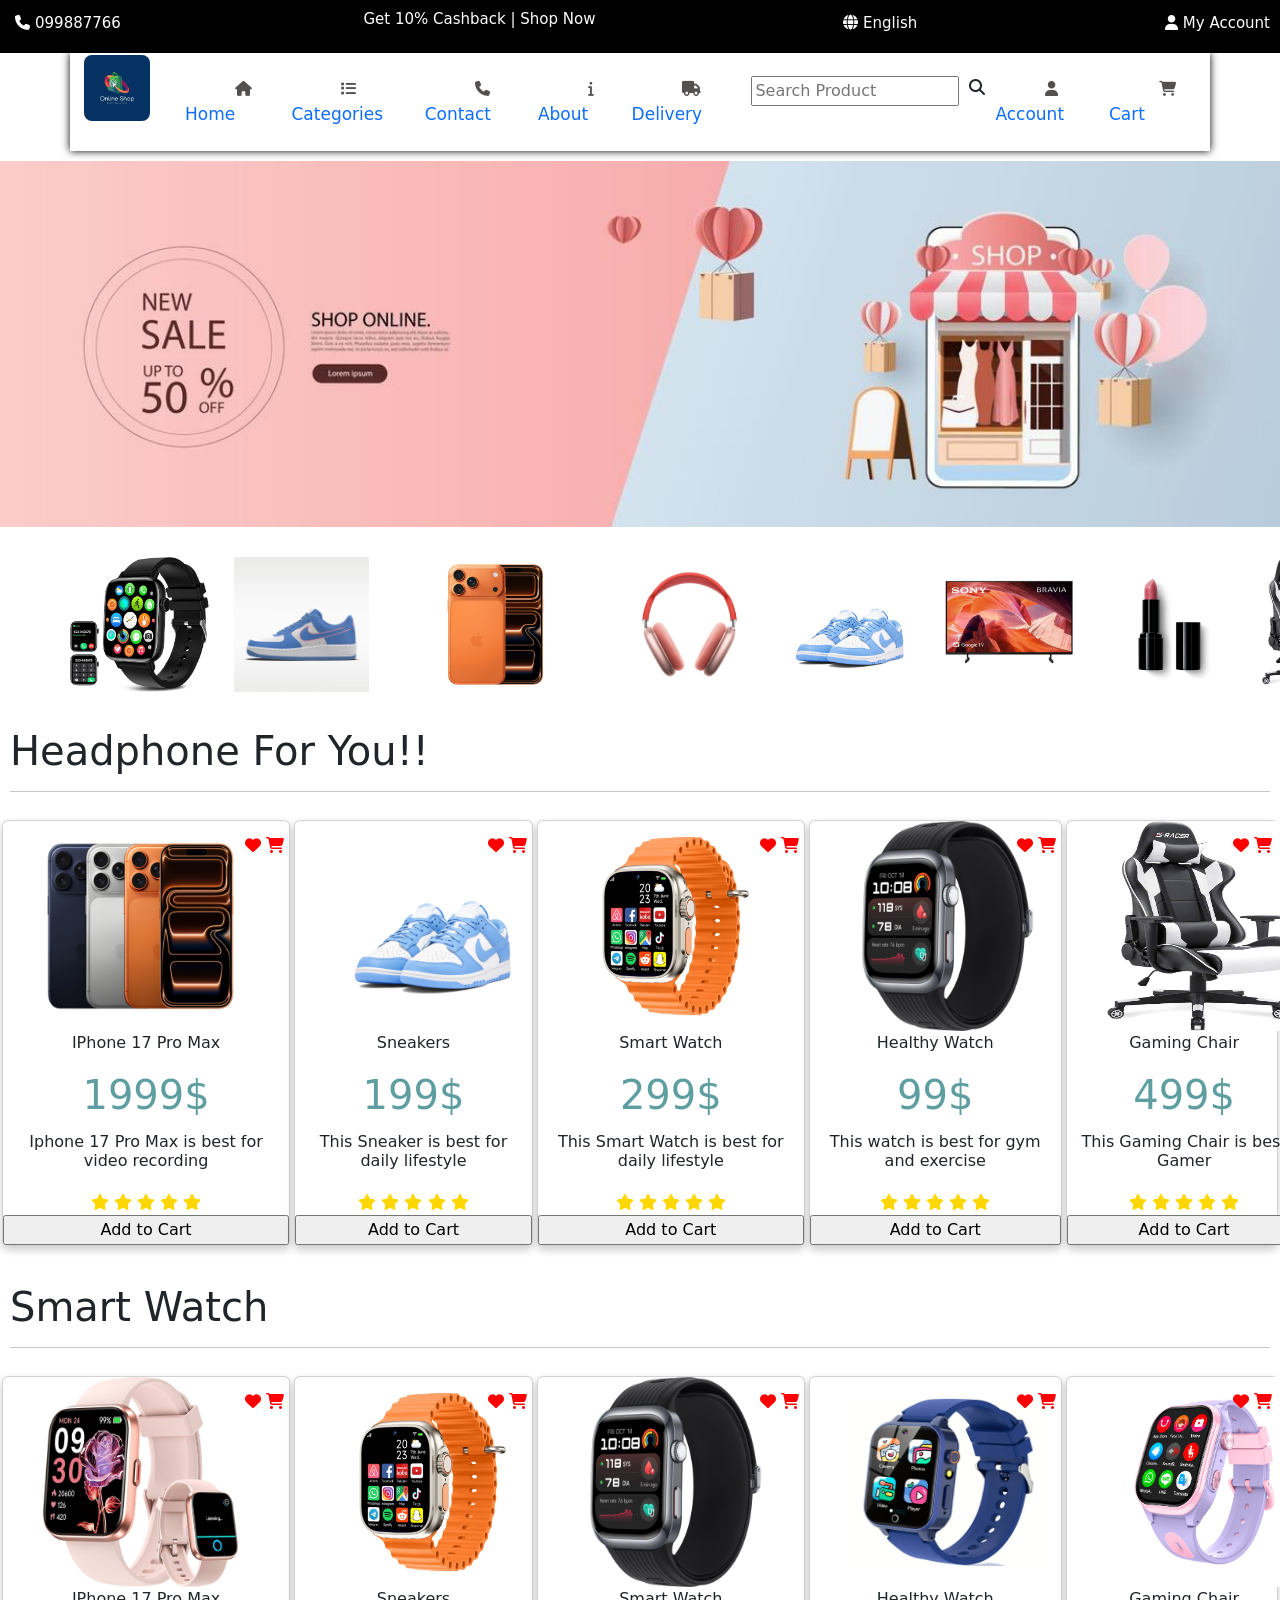
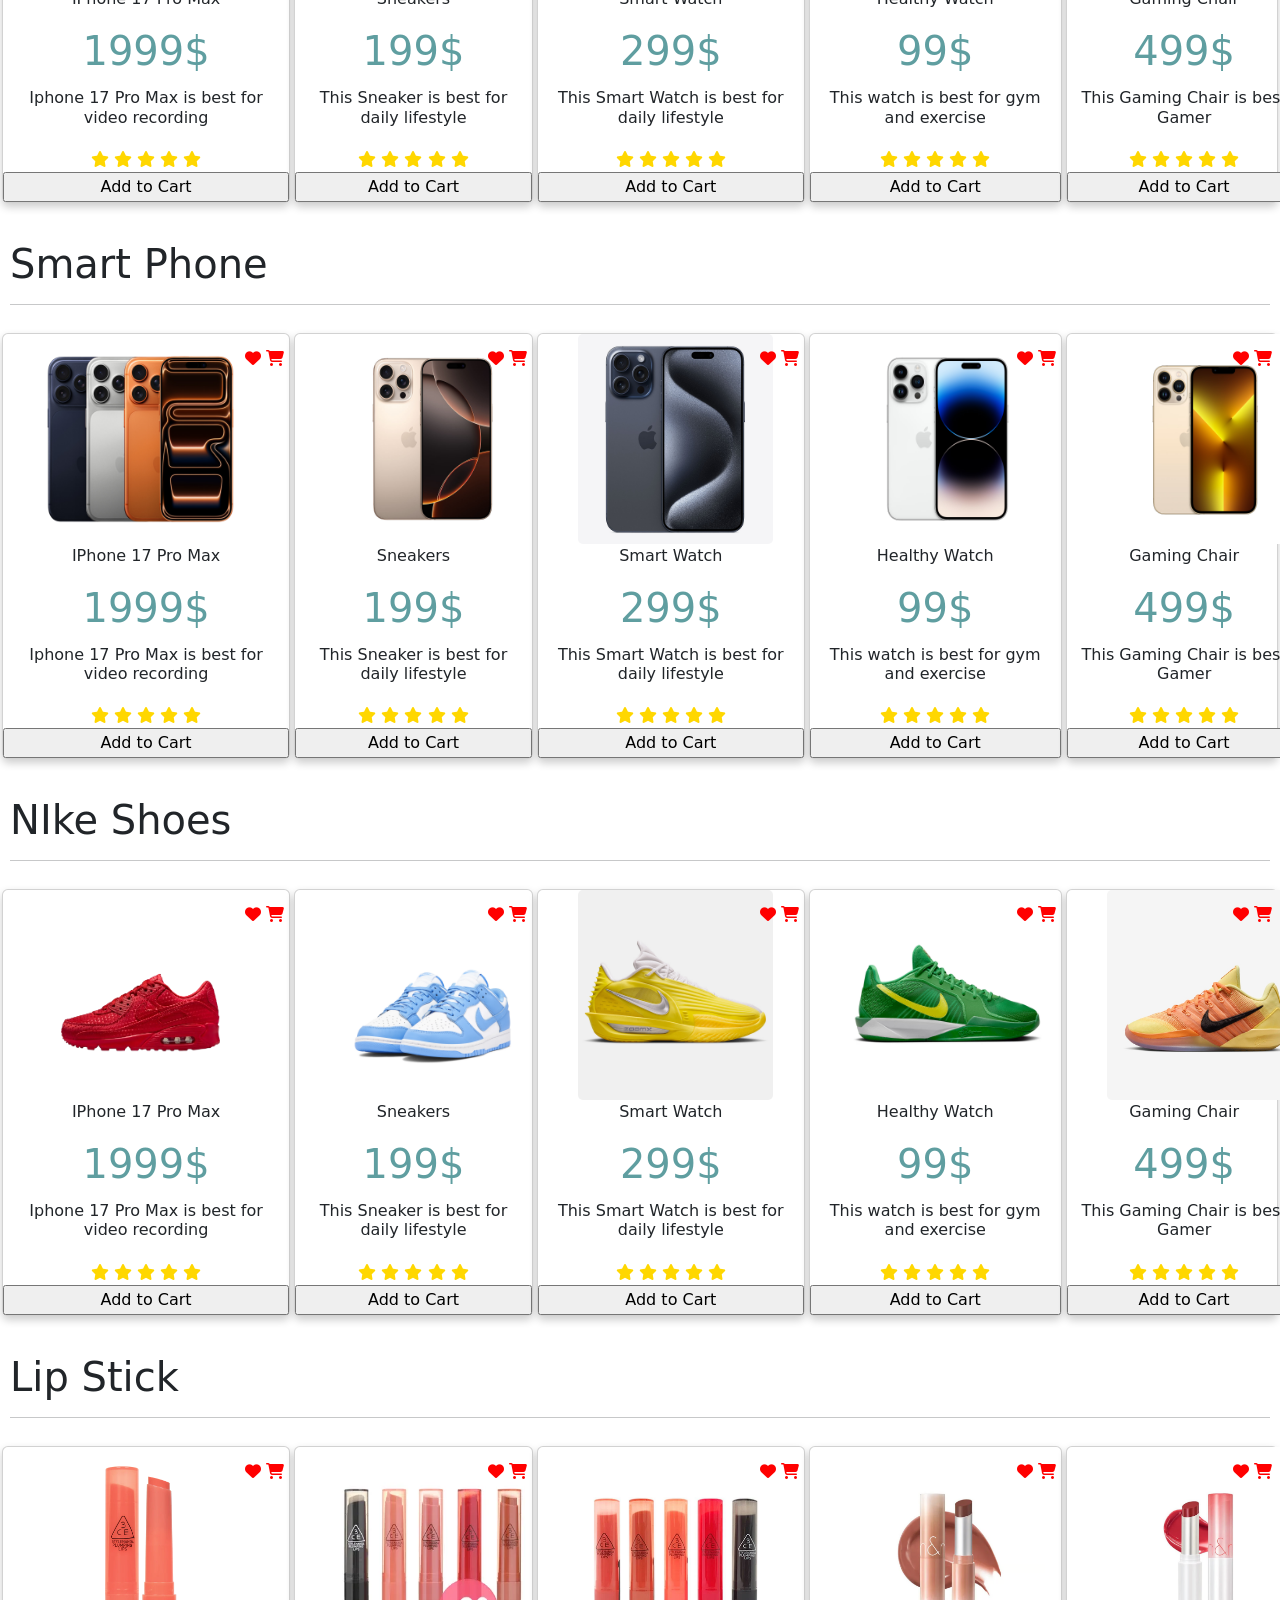
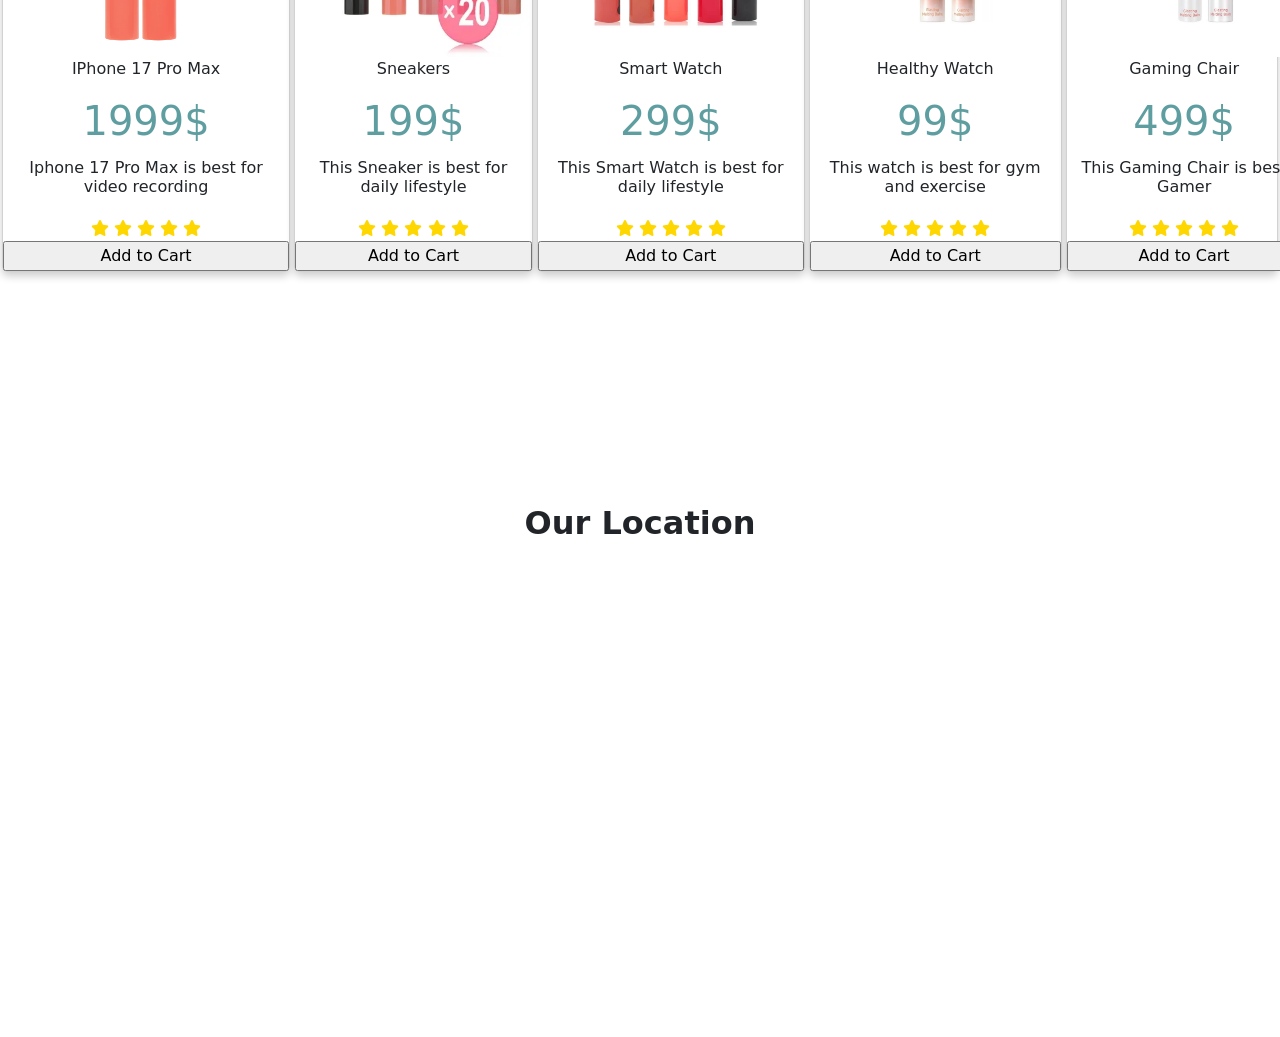
<file: index.html>
<!doctype html>
<html lang="en">
  <head>
    <meta charset="UTF-8" />
    <meta name="viewport" content="width=device-width, initial-scale=1.0" />
    <title>Shawtyy</title>
    <link
      rel="stylesheet"
      href="https://cdnjs.cloudflare.com/ajax/libs/font-awesome/6.5.1/css/all.min.css"
    />
    <link
      href="https://cdn.jsdelivr.net/npm/bootstrap@5.3.8/dist/css/bootstrap.min.css"
      rel="stylesheet"
      integrity="sha384-sRIl4kxILFvY47J16cr9ZwB07vP4J8+LH7qKQnuqkuIAvNWLzeN8tE5YBujZqJLB"
      crossorigin="anonymous"
    />
    <link rel="stylesheet" href="style/menu.css" />
  </head>

  <body>
    <!-- header -->
    <div class="header">
      <div class="card">
        <h3><i class="fa-solid fa-phone"></i>099887766</h3>
      </div>
      <div class="card">
        <h3>Get 10% Cashback | Shop Now</h3>
      </div>
      <div class="card">
        <h3><i class="fa-solid fa-globe"></i>English</h3>
      </div>
      <div class="card">
        <h3><i class="fa-solid fa-user"></i>My Account</h3>
      </div>
    </div>
    <!-- container -->
    <div class="container">
      <div class="row">
        <div class="col-lg-1">
          <h1 class="logo"><img src="logo/1.png" alt="" /></h1>
        </div>

        <div class="col-lg-11">
          <!-- <ul class="menu" id="menu">
            <li>
              <a href="home.html"><i class="fa-solid fa-home"></i>Home</a>
            </li>
            <li>
              <a href="about.html"><i class="fa-solid fa-bag-shopping"></i>Category</a>
            </li>
            <li>
              <a href="about.html"><i class="fa-solid fa-circle-info"></i>About</a>
            </li>
            <li>
              <a href="contact.html"><i class="fa-solid fa-phone"></i>Contact</a>
            </li>
            <li>
              <a href=""><i class="fa-solid fa-truck"></i>Delivery</a>
            </li>
            <li>
              <input type="text" placeholder="search product"><i class="fa-solid fa-search"></i>
            </li>
            <li>
              <a href=""><i class="fa-solid fa-user"></i>Account</a>
            </li>
            <li>
              <a href=""><i class="fa-solid fa-cart-shopping"></i>Cart</a>
            </li>
          </ul> -->
          <div class="menu-icon" id="menu-btn">
            <i class="fa-solid fa-bars"></i>
          </div>
          <ul class="menu" id="menu">
            <li>
              <a href=""><i class="fa-solid fa-house"></i> Home</a>
            </li>
            <li>
              <a href=""><i class="fa-solid fa-list"></i>Categories</a>
            </li>
            <li>
              <a href=""><i class="fa-solid fa-phone"></i>Contact</a>
            </li>
            <li>
              <a href=""><i class="fa-solid fa-info"></i>About</a>
            </li>
            <li>
              <a href=""><i class="fa-solid fa-truck"></i>Delivery</a>
            </li>
            <li>
              <input type="text" placeholder="Search Product" />
            </li>
            <li>
              <i class="fa-solid fa-search"></i>
            </li>
            <li>
              <a href=""><i class="fa-solid fa-user"></i>Account</a>
            </li>
            <li>
              <a href=""><i class="fa-solid fa-cart-shopping"></i>Cart</a>
            </li>
          </ul>
        </div>
      </div>
    </div>
    <!-- banner -->
    <div class="banner">
      <img src="banner/1.png" alt="" />
    </div>
    <div class="category">
      <img src="category/1.png" alt="" />
      <img src="category/2.png" alt="" />
      <img src="category/3.png" alt="" />
      <img src="category/4.png" alt="" />
      <img src="category/5.png" alt="" />
      <img src="category/6.png" alt="" />
      <img src="category/7.png" alt="" />
      <img src="category/8.png" alt="" />
      <img src="category/image.png" alt="" />
    </div>

    <!-- title -->
    <div class="title">
      <h1>Headphone For You!!</h1>
      <hr />
    </div>
    <!-- products -->
    <div class="product">
      <div class="card">
        <img src="product/1.png" alt="" />
       <div class="fav">
          <i class="fa-solid fa-heart"></i>
          <i class="fa-solid fa-cart-shopping"></i>
        </div>
        <p>IPhone 17 Pro Max</p>
        <h1>1999$</h1>
        <h6>Iphone 17 Pro Max is best for video recording</h6>
        <div class="icon">
          <i class="fa-solid fa-star"></i>
          <i class="fa-solid fa-star"></i>
          <i class="fa-solid fa-star"></i>
          <i class="fa-solid fa-star"></i>
          <i class="fa-solid fa-star"></i>
        </div>
        <input type="button" value="Add to Cart" />
      </div>
      <div class="card">
        <img src="product/2.png" alt="" />
       <div class="fav">
          <i class="fa-solid fa-heart"></i>
          <i class="fa-solid fa-cart-shopping"></i>
        </div>
        <p>Sneakers</p>
        <h1>199$</h1>
        <h6>This Sneaker is best for daily lifestyle</h6>
        <div class="icon">
          <i class="fa-solid fa-star"></i>
          <i class="fa-solid fa-star"></i>
          <i class="fa-solid fa-star"></i>
          <i class="fa-solid fa-star"></i>
          <i class="fa-solid fa-star"></i>
        </div>
        <input type="button" value="Add to Cart" />
      </div>
      <div class="card">
        <img src="product/3.png" alt="" />
       <div class="fav">
          <i class="fa-solid fa-heart"></i>
          <i class="fa-solid fa-cart-shopping"></i>
        </div>
        <p>Smart Watch</p>
        <h1>299$</h1>
        <h6>This Smart Watch is best for daily lifestyle</h6>
        <div class="icon">
          <i class="fa-solid fa-star"></i>
          <i class="fa-solid fa-star"></i>
          <i class="fa-solid fa-star"></i>
          <i class="fa-solid fa-star"></i>
          <i class="fa-solid fa-star"></i>
        </div>
        <input type="button" value="Add to Cart" />
      </div>
      <div class="card">
        <img src="product/4.png" alt="" />
       <div class="fav">
          <i class="fa-solid fa-heart"></i>
          <i class="fa-solid fa-cart-shopping"></i>
        </div>
        <p>Healthy Watch</p>
        <h1>99$</h1>
        <h6>This watch is best for gym and exercise</h6>
        <div class="icon">
          <i class="fa-solid fa-star"></i>
          <i class="fa-solid fa-star"></i>
          <i class="fa-solid fa-star"></i>
          <i class="fa-solid fa-star"></i>
          <i class="fa-solid fa-star"></i>
        </div>
        <input type="button" value="Add to Cart" />
      </div>
      <div class="card">
        <img src="product/5.png" alt="" />
       <div class="fav">
          <i class="fa-solid fa-heart"></i>
          <i class="fa-solid fa-cart-shopping"></i>
        </div>
        <p>Gaming Chair</p>
        <h1>499$</h1>
        <h6>This Gaming Chair is best Gamer</h6>
        <div class="icon">
          <i class="fa-solid fa-star"></i>
          <i class="fa-solid fa-star"></i>
          <i class="fa-solid fa-star"></i>
          <i class="fa-solid fa-star"></i>
          <i class="fa-solid fa-star"></i>
        </div>
        <input type="button" value="Add to Cart" />
      </div>
    </div>


    <!-- title Smart Watch-->
    <div class="title">
      <h1>Smart Watch</h1>
      <hr />
    </div>
    <!-- products Smart Watch -->
    <div class="product">
      <div class="card">
        <img src="product/smartwach/1.png" alt="" />
       <div class="fav">
          <i class="fa-solid fa-heart"></i>
          <i class="fa-solid fa-cart-shopping"></i>
        </div>
        <p>IPhone 17 Pro Max</p>
        <h1>1999$</h1>
        <h6>Iphone 17 Pro Max is best for video recording</h6>
        <div class="icon">
          <i class="fa-solid fa-star"></i>
          <i class="fa-solid fa-star"></i>
          <i class="fa-solid fa-star"></i>
          <i class="fa-solid fa-star"></i>
          <i class="fa-solid fa-star"></i>
        </div>
        <input type="button" value="Add to Cart" />
      </div>
      <div class="card">
        <img src="product/smartwach/2.png" alt="" />
       <div class="fav">
          <i class="fa-solid fa-heart"></i>
          <i class="fa-solid fa-cart-shopping"></i>
        </div>
        <p>Sneakers</p>
        <h1>199$</h1>
        <h6>This Sneaker is best for daily lifestyle</h6>
        <div class="icon">
          <i class="fa-solid fa-star"></i>
          <i class="fa-solid fa-star"></i>
          <i class="fa-solid fa-star"></i>
          <i class="fa-solid fa-star"></i>
          <i class="fa-solid fa-star"></i>
        </div>
        <input type="button" value="Add to Cart" />
      </div>
      <div class="card">
        <img src="product/smartwach/3.png" alt="" />
       <div class="fav">
          <i class="fa-solid fa-heart"></i>
          <i class="fa-solid fa-cart-shopping"></i>
        </div>
        <p>Smart Watch</p>
        <h1>299$</h1>
        <h6>This Smart Watch is best for daily lifestyle</h6>
        <div class="icon">
          <i class="fa-solid fa-star"></i>
          <i class="fa-solid fa-star"></i>
          <i class="fa-solid fa-star"></i>
          <i class="fa-solid fa-star"></i>
          <i class="fa-solid fa-star"></i>
        </div>
        <input type="button" value="Add to Cart" />
      </div>
      <div class="card">
        <img src="product/smartwach/4.png" alt="" />
       <div class="fav">
          <i class="fa-solid fa-heart"></i>
          <i class="fa-solid fa-cart-shopping"></i>
        </div>
        <p>Healthy Watch</p>
        <h1>99$</h1>
        <h6>This watch is best for gym and exercise</h6>
        <div class="icon">
          <i class="fa-solid fa-star"></i>
          <i class="fa-solid fa-star"></i>
          <i class="fa-solid fa-star"></i>
          <i class="fa-solid fa-star"></i>
          <i class="fa-solid fa-star"></i>
        </div>
        <input type="button" value="Add to Cart" />
      </div>
      <div class="card">
        <img src="product/smartwach/6.png" alt="" />
       <div class="fav">
          <i class="fa-solid fa-heart"></i>
          <i class="fa-solid fa-cart-shopping"></i>
        </div>
        <p>Gaming Chair</p>
        <h1>499$</h1>
        <h6>This Gaming Chair is best Gamer</h6>
        <div class="icon">
          <i class="fa-solid fa-star"></i>
          <i class="fa-solid fa-star"></i>
          <i class="fa-solid fa-star"></i>
          <i class="fa-solid fa-star"></i>
          <i class="fa-solid fa-star"></i>
        </div>
        <input type="button" value="Add to Cart" />
      </div>
    </div>


    <!-- title Smart Phone-->
    <div class="title">
      <h1>Smart Phone</h1>
      <hr />
    </div>
    <!-- products Smart Phone -->
    <div class="product">
      <div class="card">
        <img src="product/iphone/1.png" alt="" />
       <div class="fav">
          <i class="fa-solid fa-heart"></i>
          <i class="fa-solid fa-cart-shopping"></i>
        </div>
        <p>IPhone 17 Pro Max</p>
        <h1>1999$</h1>
        <h6>Iphone 17 Pro Max is best for video recording</h6>
        <div class="icon">
          <i class="fa-solid fa-star"></i>
          <i class="fa-solid fa-star"></i>
          <i class="fa-solid fa-star"></i>
          <i class="fa-solid fa-star"></i>
          <i class="fa-solid fa-star"></i>
        </div>
        <input type="button" value="Add to Cart" />
      </div>
      <div class="card">
        <img src="product/iphone/2.png" alt="" />
       <div class="fav">
          <i class="fa-solid fa-heart"></i>
          <i class="fa-solid fa-cart-shopping"></i>
        </div>
        <p>Sneakers</p>
        <h1>199$</h1>
        <h6>This Sneaker is best for daily lifestyle</h6>
        <div class="icon">
          <i class="fa-solid fa-star"></i>
          <i class="fa-solid fa-star"></i>
          <i class="fa-solid fa-star"></i>
          <i class="fa-solid fa-star"></i>
          <i class="fa-solid fa-star"></i>
        </div>
        <input type="button" value="Add to Cart" />
      </div>
      <div class="card">
        <img src="product/iphone/3.png" alt="" />
       <div class="fav">
          <i class="fa-solid fa-heart"></i>
          <i class="fa-solid fa-cart-shopping"></i>
        </div>
        <p>Smart Watch</p>
        <h1>299$</h1>
        <h6>This Smart Watch is best for daily lifestyle</h6>
        <div class="icon">
          <i class="fa-solid fa-star"></i>
          <i class="fa-solid fa-star"></i>
          <i class="fa-solid fa-star"></i>
          <i class="fa-solid fa-star"></i>
          <i class="fa-solid fa-star"></i>
        </div>
        <input type="button" value="Add to Cart" />
      </div>
      <div class="card">
        <img src="product/iphone/4.png" alt="" />
       <div class="fav">
          <i class="fa-solid fa-heart"></i>
          <i class="fa-solid fa-cart-shopping"></i>
        </div>
        <p>Healthy Watch</p>
        <h1>99$</h1>
        <h6>This watch is best for gym and exercise</h6>
        <div class="icon">
          <i class="fa-solid fa-star"></i>
          <i class="fa-solid fa-star"></i>
          <i class="fa-solid fa-star"></i>
          <i class="fa-solid fa-star"></i>
          <i class="fa-solid fa-star"></i>
        </div>
        <input type="button" value="Add to Cart" />
      </div>
      <div class="card">
        <img src="product/iphone/5.png" alt="" />
       <div class="fav">
          <i class="fa-solid fa-heart"></i>
          <i class="fa-solid fa-cart-shopping"></i>
        </div>
        <p>Gaming Chair</p>
        <h1>499$</h1>
        <h6>This Gaming Chair is best Gamer</h6>
        <div class="icon">
          <i class="fa-solid fa-star"></i>
          <i class="fa-solid fa-star"></i>
          <i class="fa-solid fa-star"></i>
          <i class="fa-solid fa-star"></i>
          <i class="fa-solid fa-star"></i>
        </div>
        <input type="button" value="Add to Cart" />
      </div>
    </div>


    <!-- title Nike Shoes-->
    <div class="title">
      <h1>NIke Shoes</h1>
      <hr />
    </div>
    <!-- products Nike Shoes -->
    <div class="product">
      <div class="card">
        <img src="product/nike/1.png" alt="" />
       <div class="fav">
          <i class="fa-solid fa-heart"></i>
          <i class="fa-solid fa-cart-shopping"></i>
        </div>
        <p>IPhone 17 Pro Max</p>
        <h1>1999$</h1>
        <h6>Iphone 17 Pro Max is best for video recording</h6>
        <div class="icon">
          <i class="fa-solid fa-star"></i>
          <i class="fa-solid fa-star"></i>
          <i class="fa-solid fa-star"></i>
          <i class="fa-solid fa-star"></i>
          <i class="fa-solid fa-star"></i>
        </div>
        <input type="button" value="Add to Cart" />
      </div>
      <div class="card">
        <img src="product/nike/2.png" alt="" />
       <div class="fav">
          <i class="fa-solid fa-heart"></i>
          <i class="fa-solid fa-cart-shopping"></i>
        </div>
        <p>Sneakers</p>
        <h1>199$</h1>
        <h6>This Sneaker is best for daily lifestyle</h6>
        <div class="icon">
          <i class="fa-solid fa-star"></i>
          <i class="fa-solid fa-star"></i>
          <i class="fa-solid fa-star"></i>
          <i class="fa-solid fa-star"></i>
          <i class="fa-solid fa-star"></i>
        </div>
        <input type="button" value="Add to Cart" />
      </div>
      <div class="card">
        <img src="product/nike/3.png" alt="" />
       <div class="fav">
          <i class="fa-solid fa-heart"></i>
          <i class="fa-solid fa-cart-shopping"></i>
        </div>
        <p>Smart Watch</p>
        <h1>299$</h1>
        <h6>This Smart Watch is best for daily lifestyle</h6>
        <div class="icon">
          <i class="fa-solid fa-star"></i>
          <i class="fa-solid fa-star"></i>
          <i class="fa-solid fa-star"></i>
          <i class="fa-solid fa-star"></i>
          <i class="fa-solid fa-star"></i>
        </div>
        <input type="button" value="Add to Cart" />
      </div>
      <div class="card">
        <img src="product/nike/4.png" alt="" />
       <div class="fav">
          <i class="fa-solid fa-heart"></i>
          <i class="fa-solid fa-cart-shopping"></i>
        </div>
        <p>Healthy Watch</p>
        <h1>99$</h1>
        <h6>This watch is best for gym and exercise</h6>
        <div class="icon">
          <i class="fa-solid fa-star"></i>
          <i class="fa-solid fa-star"></i>
          <i class="fa-solid fa-star"></i>
          <i class="fa-solid fa-star"></i>
          <i class="fa-solid fa-star"></i>
        </div>
        <input type="button" value="Add to Cart" />
      </div>
      <div class="card">
        <img src="product/nike/5.png" alt="" />
       <div class="fav">
          <i class="fa-solid fa-heart"></i>
          <i class="fa-solid fa-cart-shopping"></i>
        </div>
        <p>Gaming Chair</p>
        <h1>499$</h1>
        <h6>This Gaming Chair is best Gamer</h6>
        <div class="icon">
          <i class="fa-solid fa-star"></i>
          <i class="fa-solid fa-star"></i>
          <i class="fa-solid fa-star"></i>
          <i class="fa-solid fa-star"></i>
          <i class="fa-solid fa-star"></i>
        </div>
        <input type="button" value="Add to Cart" />
      </div>
    </div>


    <!-- title Lip Stick-->
    <div class="title">
      <h1>Lip Stick</h1>
      <hr />
    </div>
    <!-- products Lip Stick-->
    <div class="product">
      <div class="card">
        <img src="product/3ce/1.png" alt="" />
       <div class="fav">
          <i class="fa-solid fa-heart"></i>
          <i class="fa-solid fa-cart-shopping"></i>
        </div>
        <p>IPhone 17 Pro Max</p>
        <h1>1999$</h1>
        <h6>Iphone 17 Pro Max is best for video recording</h6>
        <div class="icon">
          <i class="fa-solid fa-star"></i>
          <i class="fa-solid fa-star"></i>
          <i class="fa-solid fa-star"></i>
          <i class="fa-solid fa-star"></i>
          <i class="fa-solid fa-star"></i>
        </div>
        <input type="button" value="Add to Cart" />
      </div>
      <div class="card">
        <img src="product/3ce/2.png" alt="" />
       <div class="fav">
          <i class="fa-solid fa-heart"></i>
          <i class="fa-solid fa-cart-shopping"></i>
        </div>
        <p>Sneakers</p>
        <h1>199$</h1>
        <h6>This Sneaker is best for daily lifestyle</h6>
        <div class="icon">
          <i class="fa-solid fa-star"></i>
          <i class="fa-solid fa-star"></i>
          <i class="fa-solid fa-star"></i>
          <i class="fa-solid fa-star"></i>
          <i class="fa-solid fa-star"></i>
        </div>
        <input type="button" value="Add to Cart" />
      </div>
      <div class="card">
        <img src="product/3ce/3.png" alt="" />
       <div class="fav">
          <i class="fa-solid fa-heart"></i>
          <i class="fa-solid fa-cart-shopping"></i>
        </div>
        <p>Smart Watch</p>
        <h1>299$</h1>
        <h6>This Smart Watch is best for daily lifestyle</h6>
        <div class="icon">
          <i class="fa-solid fa-star"></i>
          <i class="fa-solid fa-star"></i>
          <i class="fa-solid fa-star"></i>
          <i class="fa-solid fa-star"></i>
          <i class="fa-solid fa-star"></i>
        </div>
        <input type="button" value="Add to Cart" />
      </div>
      <div class="card">
        <img src="product/3ce/4.png" alt="" />
       <div class="fav">
          <i class="fa-solid fa-heart"></i>
          <i class="fa-solid fa-cart-shopping"></i>
        </div>
        <p>Healthy Watch</p>
        <h1>99$</h1>
        <h6>This watch is best for gym and exercise</h6>
        <div class="icon">
          <i class="fa-solid fa-star"></i>
          <i class="fa-solid fa-star"></i>
          <i class="fa-solid fa-star"></i>
          <i class="fa-solid fa-star"></i>
          <i class="fa-solid fa-star"></i>
        </div>
        <input type="button" value="Add to Cart" />
      </div>
      <div class="card">
        <img src="product/3ce/5.png" alt="" />
       <div class="fav">
          <i class="fa-solid fa-heart"></i>
          <i class="fa-solid fa-cart-shopping"></i>
        </div>
        <p>Gaming Chair</p>
        <h1>499$</h1>
        <h6>This Gaming Chair is best Gamer</h6>
        <div class="icon">
          <i class="fa-solid fa-star"></i>
          <i class="fa-solid fa-star"></i>
          <i class="fa-solid fa-star"></i>
          <i class="fa-solid fa-star"></i>
          <i class="fa-solid fa-star"></i>
        </div>
        <input type="button" value="Add to Cart" />
      </div>
    </div>


<!-- Google Map -->
<section class="map-section">
    <h2><b>Our Location</b></h2>
    <iframe 
    src="https://www.google.com/maps/embed?pb=!1m18!1m12!1m3!1d25931.294628159474!2d139.67201652110572!3d35.66686029584928!2m3!1f0!2f0!3f0!3m2!1i1024!2i768!4f13.1!3m3!1m2!1s0x60188cb2eb3108d1%3A0xf11cd9b2395b6677!2sShibuya%2C%20Tokyo%2C%20Japan!5e0!3m2!1sen!2skh!4v1779035007788!5m2!1sen!2skh" 
        width="95%" 
        height="450px" 
        style="border: 5px;;" 
        allowfullscreen="" 
        loading="lazy"
        referrerpolicy="no-referrer-when-downgrade">
      </iframe>
</section>


<!-- footer -->


    <script>
      const menuicon = document.getElementById("menu-btn");
      const menu = document.getElementById("menu");
      menuicon.addEventListener("click", () => {
        menu.classList.toggle("active");
      });
    </script>
  </body>
</html>
</file>
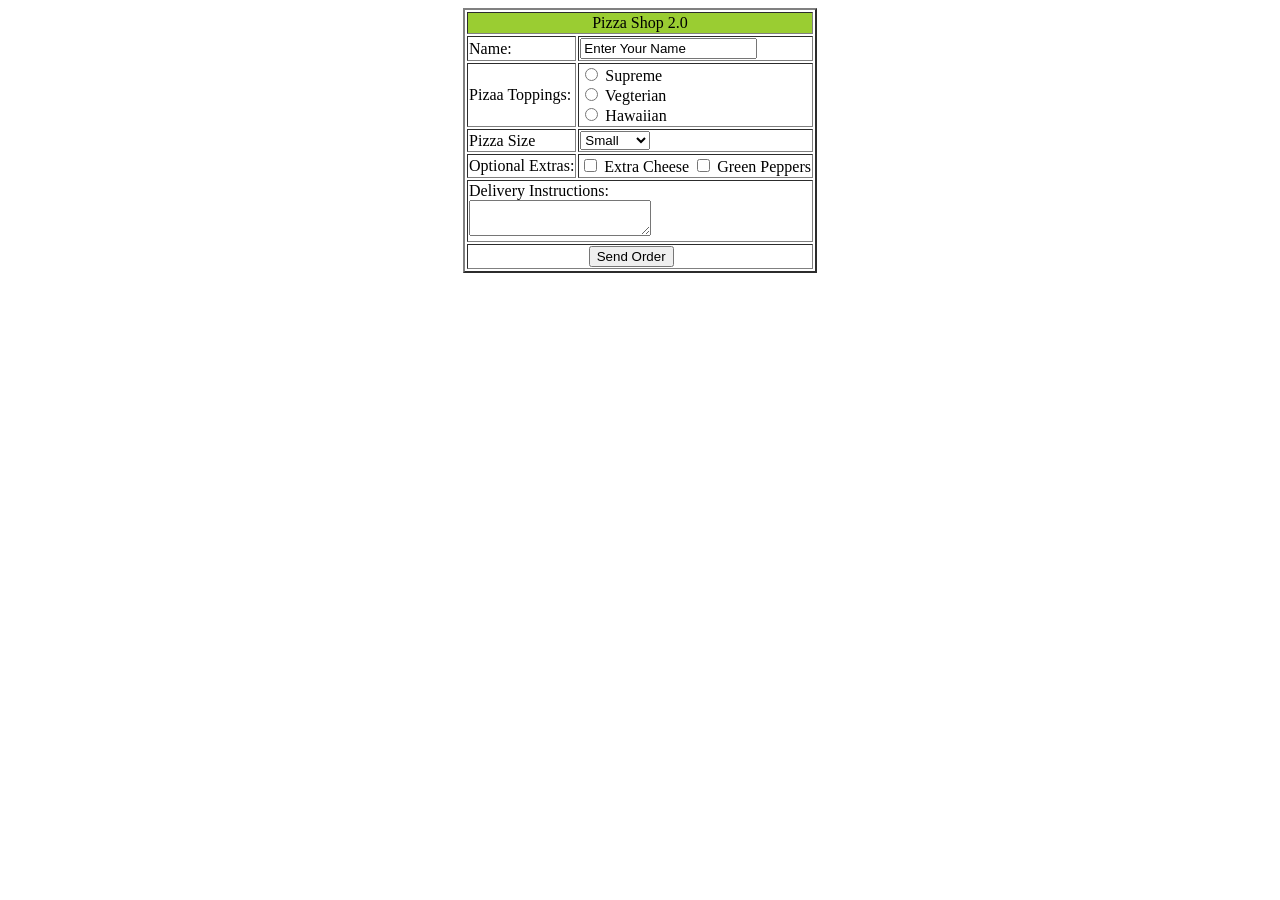
<file: creatingform.html>
<!DOCTYPE html>
<html lang="en">
<head>
    <meta charset="UTF-8">
    <meta name="viewport" content="width=device-width, initial-scale=1.0">
    <title>Shawtyy</title>
    <link rel="stylesheet" href="style/form.css">
</head>
<body>
    <center>
        <table border="2">
            <tr>
                <td colspan="2" class="head">Pizza Shop 2.0</td>
            </tr>
            <tr>
                <td>
                    Name:
                </td>
                <td><input type="text" value="Enter Your Name"></td>
                
            </tr>
            <tr>
                <td>Pizaa Toppings: </td>
                <td>
                    <input type="radio">
                    <label for="">Supreme</label><br>
                    <input type="radio">
                    <label for="">Vegterian</label><br>
                    <input type="radio">
                    <label for="">Hawaiian</label><br>
                </td>

            </tr>
            <tr>
                <td>Pizza Size</td>
                <td>
                    <select name="size">
                        <option value="">Small</option>
                        <option value="">Meduim</option>
                        <option value="">large</option>

                    </select>
                </td>
            </tr>
            <tr>
                <td>Optional Extras: </td>
                <td>
                    <input type="checkbox">
                    <label for="">Extra Cheese</label>
                    <input type="checkbox">
                    <label for="">Green Peppers</label>
                </td>
            </tr>
            <tr>
                <td colspan="2">Delivery Instructions: <br>
                    <textarea name="" id=""></textarea>
                </td>
                
            </tr>
            <tr>
                <td colspan="2">
                    <button>Send Order</button>
                </td>
            </tr>

        </table>
    </center>
</body>
</html>
</file>
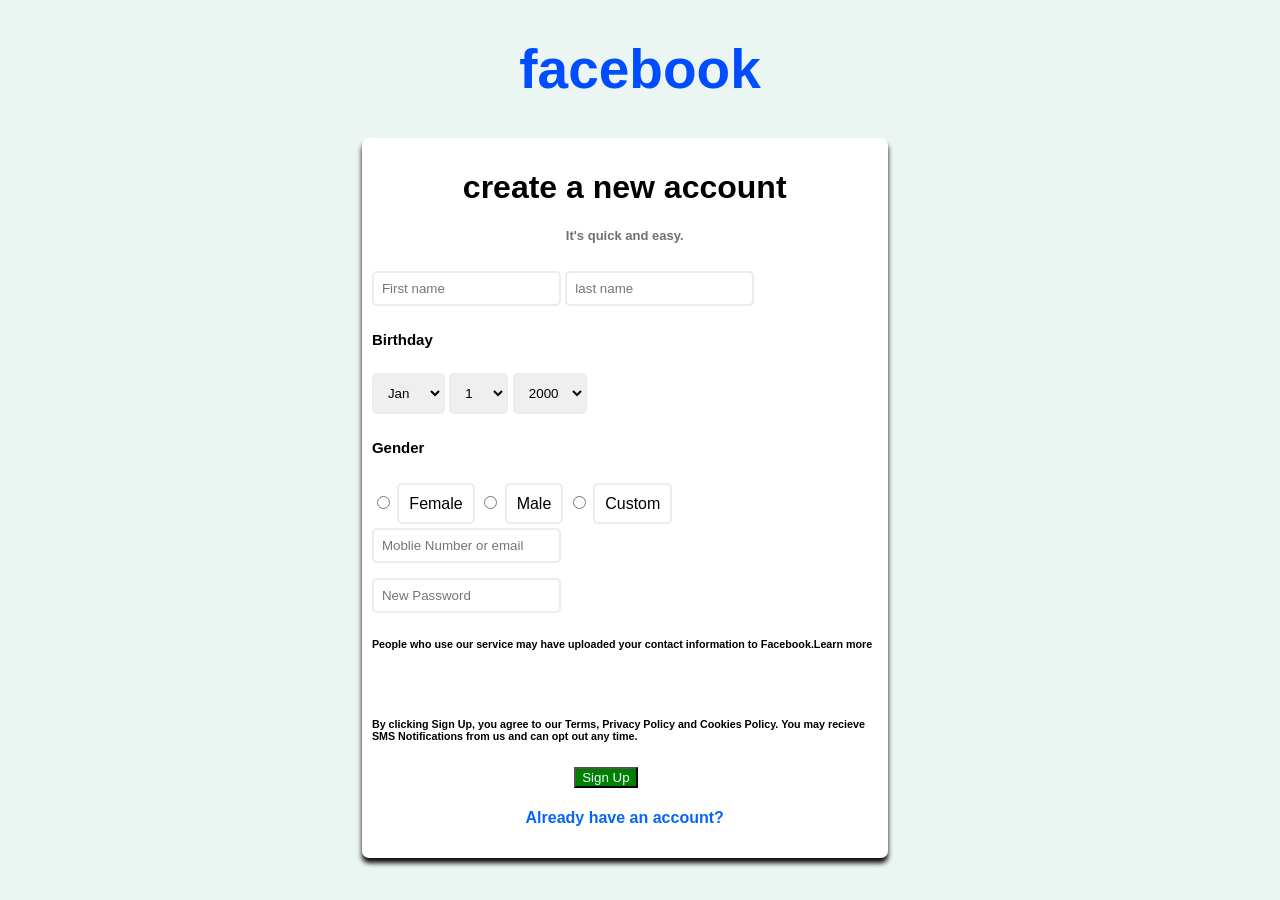
<file: Facebook.html>
<!DOCTYPE html>
<html lang="en">
<head>
    <meta charset="UTF-8">
    <meta name="viewport" content="width=device-width, initial-scale=1.0">
    <title>Facebook Sign Up</title>
    <link rel="icon" href="image/FB logo.png">
    <link rel="stylesheet" href="style/facebook.css">
</head>
<body>
    <div>
        <h1 class="head">facebook</h1>

    </div>
    <div class="container">
        <h1>create a new account</h1>
        <h3>It's quick and easy.</h3>
        <input class="name" type="text" placeholder="First name">
        <input class="name" type="text" placeholder="last name">
        <h5>Birthday</h5>
        <select name="Birthday" id="">
            <option value="">Jan</option>
            <option value="">Feb</option>
            <option value="">Mar</option>
            <option value="">Apr</option>
            <option value="">May</option>
            <option value="">June</option>
            <option value="">July</option>
            <option value="">Aug</option>
            <option value="">Sep</option>
            <option value="">Oct</option>
            <option value="">Nov</option>
            <option value="">Dec</option>

        </select>
        <select name="Day" id="">
            <option value="">1</option>
            <option value="">2</option>
            <option value="">3</option>
            <option value="">4</option>
            <option value="">5</option>
            <option value="">6</option>
            <option value="">7</option>
            <option value="">8</option>
            <option value="">9</option>
            <option value="">10</option>
            <option value="">11</option>
            <option value="">12</option>
            <option value="">13</option>
            <option value="">14</option>
            <option value="">15</option>
            <option value="">16</option>
            <option value="">17</option>
            <option value="">18</option>
            <option value="">19</option>
            <option value="">20</option>
            <option value="">21</option>
            <option value="">22</option>
            <option value="">23</option>
            <option value="">24</option>
            <option value="">25</option>
            <option value="">26</option>
            <option value="">27</option>
            <option value="">28</option>
            <option value="">29</option>
            <option value="">30</option>
            <option value="">31</option>

        </select>
        <select name="Year" id="">
            <option value="">2000</option>
            <option value="">2001</option>
            <option value="">2002</option>
            <option value="">2003</option>
            <option value="">2004</option>
            <option value="">2005</option>
            <option value="">2006</option>
            <option value="">2007</option>
            <option value="">2008</option>
            <option value="">2009</option>
            <option value="">2010</option>
            <option value="">2011</option>
            <option value="">2012</option>
            <option value="">2013</option> 
            <option value="">2014</option>
            <option value="">2015</option>

        </select>
        <h5>Gender</h5>

        <div class="gender gruop">
        <div class="gender">
            <input type="radio">
            <label for="">Female</label>
            <input type="radio">
            <label for="">Male</label>
            <input type="radio">
            <label for="">Custom</label>
        </div>
    </div>
    <input type="text" placeholder="Moblie Number or email"><br>
    <input type="text" placeholder="New Password">
    <h6>People who use our service may have uploaded your contact information to Facebook.Learn more</h5><br>
    <h6>By clicking Sign Up, you agree to our Terms, Privacy Policy and Cookies Policy. You may recieve SMS Notifications from us and can opt out any time. </h5>
    <button>Sign Up</button>
    <h4>Already have an account?</h4>
    </div>

</body>
</html>
</file>
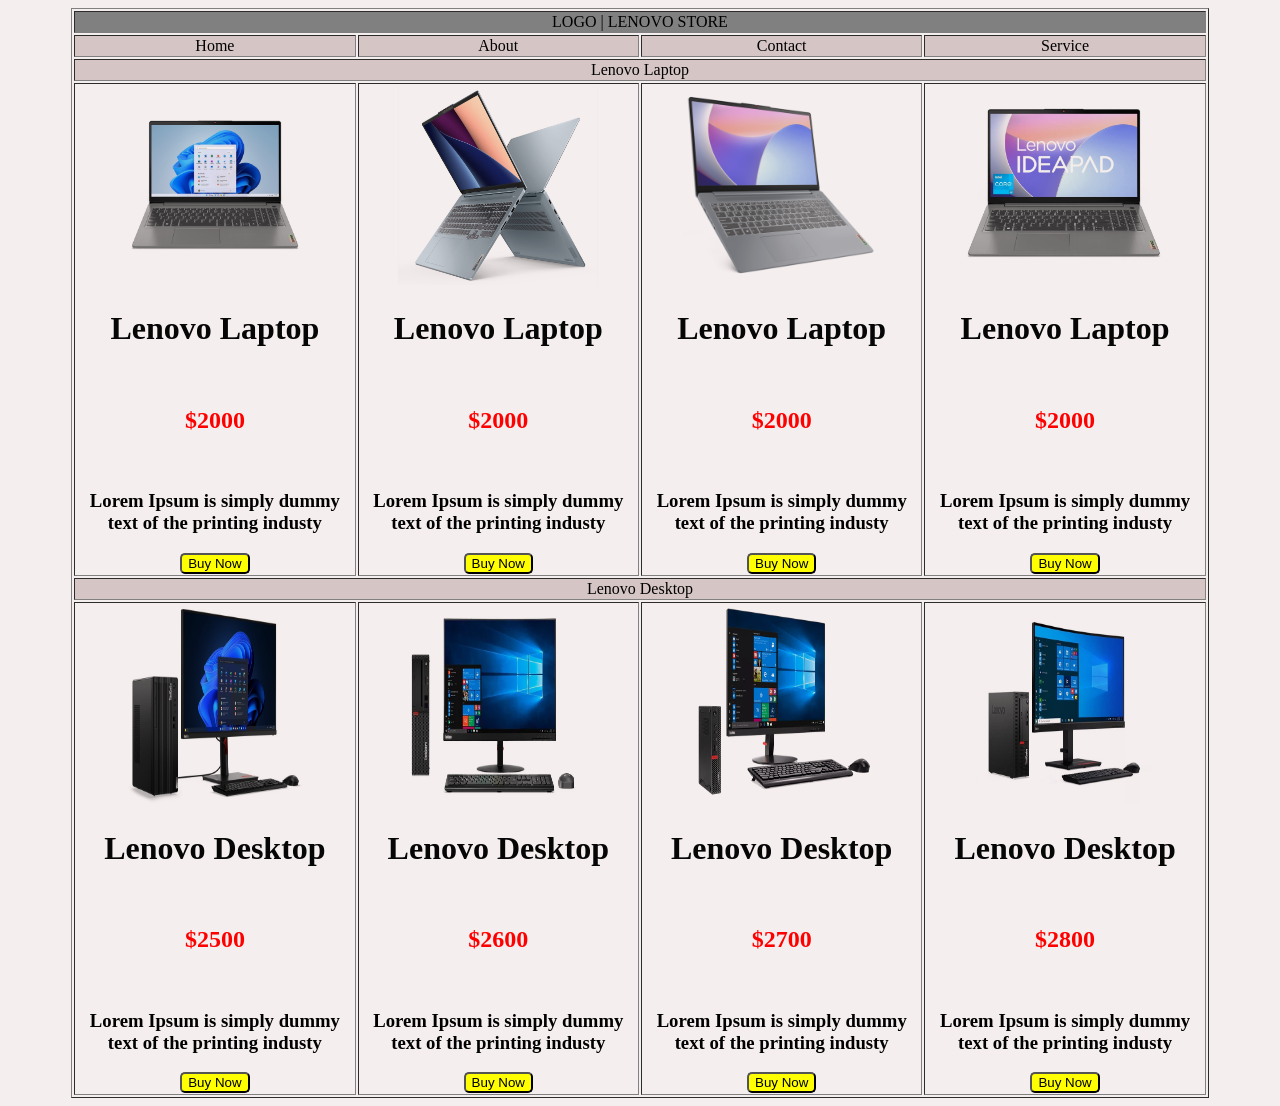
<file: laptop.html>
<!DOCTYPE html>
<html lang="en">
<head>
    <meta charset="UTF-8">
    <meta name="viewport" content="width=device-width, initial-scale=1.0">
    <title>Shawtyyy</title>
    <link rel="icon" href="https://th.bing.com/th?q=Lenovo+Logo+High+Resolution&w=120&h=120&c=1&rs=1&qlt=70&o=7&cb=1&dpr=1.3&pid=InlineBlock&rm=3&mkt=en-WW&cc=KH&setlang=en&adlt=strict&t=1&mw=247">
    <link rel="stylesheet" href="style/style.css">
</head>
<body>
    <center>
    <table border="1">
        <tr>
            <td class="logo" colspan="4">LOGO | LENOVO STORE</td>
        </tr>
        <tr>
            <td class="head" >Home</td>
            <td class="head" >About</td>
            <td class="head" >Contact</td>
            <td class="head" >Service</td>
        </tr>
        <tr>
            <td class="head" colspan="4">Lenovo Laptop</td>
        </tr>
        <tr>
            <td><img src="image/1.png" alt="">
                <h1>Lenovo Laptop</h1><br>
                <h2>$2000</h2><br>
                <h3>Lorem Ipsum is simply dummy text of the printing industy</h3>
                <button>Buy Now</button>
            </td>
            <td><img src="image/2.png" alt="">
                <h1>Lenovo Laptop</h1><br>
                <h2>$2000</h2><br>
                <h3>Lorem Ipsum is simply dummy text of the printing industy</h3>
                <button>Buy Now</button>
            </td>
            <td><img src="image/3.png" alt="">
                <h1>Lenovo Laptop</h1><br>
                <h2>$2000</h2><br>
                <h3>Lorem Ipsum is simply dummy text of the printing industy</h3>
                <button>Buy Now</button>
            </td>
            <td><img src="image/4.png" alt="">
                <h1>Lenovo Laptop</h1><br>
                <h2>$2000</h2><br>
                <h3>Lorem Ipsum is simply dummy text of the printing industy</h3>
                <button>Buy Now</button>
            </td>
        </tr>
        <tr>
            <td class="head" colspan="4">Lenovo Desktop</td>
        </tr>
        <tr>
            <td><img src="image/5.png" alt="">
                <h1>Lenovo Desktop</h1><br>
                <h2>$2500</h2><br>
                <h3>Lorem Ipsum is simply dummy text of the printing industy</h3>
                <button>Buy Now</button>
            </td>
            <td><img src="image/6.png" alt="">
                <h1>Lenovo Desktop</h1><br>
                <h2>$2600</h2><br>
                <h3>Lorem Ipsum is simply dummy text of the printing industy</h3>
                <button>Buy Now</button>
            </td>
            <td><img src="image/7.png" alt="">
                <h1>Lenovo Desktop</h1><br>
                <h2>$2700</h2><br>
                <h3>Lorem Ipsum is simply dummy text of the printing industy</h3>
                <button>Buy Now</button>
            </td>
            <td><img src="image/8.png" alt="">
                <h1>Lenovo Desktop</h1><br>
                <h2>$2800</h2><br>
                <h3>Lorem Ipsum is simply dummy text of the printing industy</h3>
                <button>Buy Now</button>
            </td>
        </tr>
        </center>
    </table>
</body>
</html>
</file>
<file: style/menu.css>
/* .container{
    background-color: whitesmoke;
    margin: 10px;
    height: 80px;
    margin-top: 10px;
    width: 91.5%;
    box-shadow: 0 6px 10px 0 rgba(0, 0, 0, 0.2);
    margin-left: 100px;
}
ul{
    list-style-type: none;
    display: flex;
    padding: 10px;
    margin: 10px;
    justify-content: flex-end;
}
li{
    padding: 10px;
    margin: 10px;
}
.col-lg-11{
    display: flex;
    align-items: center;
}
a{
    text-decoration: none;
    color: black;
    text-align: center;
}
a:hover{
    background-color: rgb(246, 246, 173);
    width: 100%;
    border-radius: 10px;
    height: 100px;
    padding: 10px;
}
.banner{
    width: 96%;
    height: 400px;
    margin-left: 100px;
}
.logo{
    width: 90px;
    height: 90px;
    display: flex;
} */


/* header */
.header{
    display: flex;
    border: none;
    background-color: black;
    justify-content: space-between;
}
.header .card{
    border: none;
    background-color: black;
    color: white;
}
.header .card h3{
    padding: 10px;
    font-size: 15px;
}
.header .card h3 i{
    padding: 5px;
}

.container{
    background-color: white;
    /* ប្រើសម្រាប់រំកិលអក្សរទៅខាងស្ដាំ */
    justify-content: flex-end;
    /* ប្រើសម្រាប់រំកិល ojectទាំងមកកណ្ដាល */
    align-items: center;
    /* ប្រើសម្រាប់ដាក់គម្លាត់logoនិងអក្សរអោយឆ្ងាយពីរគ្នា */
    justify-content: space-between;
    width: 100%;
    box-shadow: 0px 0px 8px 0px black;
}
/* meun */
.menu{
    list-style: none;
    display: flex;
    gap: 10px;
    padding: 8px;
    margin-top: 15px;

}
.menu a{
    text-decoration: none;
    font-size: 17px;
    margin-bottom: 30px;
}
.menu li a:hover{
    background-color: orange;
    width: 100%;
    padding: 10px;
    border-radius: 5px;
    color: white;
}
.menu li a i{
    margin-left: 50px;
    align-items: flex-end;
    font-size: 15px;
    gap: 10px;
    justify-content: space-between;
    color: rgb(83, 80, 80);
}
/* banner */
.banner img{
    width: 100%;
    margin-top: 10px;
    /* margin-left: 100px; */
}
.logo img{
    width: 70px;
    height: 70px;
    border-radius: 10px;
    padding: 2px;
}
.menu-icon{
    margin-right: 20px;
    cursor: pointer;
    display: none;
}
.title{
    margin-top: 25px;
    padding: 10px;
}
/* .product */
.product{
    display: flex;
    width: 100%;
}
.product .card{
    flex-wrap: wrap;
    background-color: white;
    box-shadow: 0 4px 8px 0 rgba(0, 0, 0, 0.2);
    margin: 2px;
}
.card img{
    width: 195px;
    height: 210px;
    margin-left: 40px;
    border-radius: 5px;
}
.card p{
    text-align: center;
} 
.card h1{
    color: cadetblue;
    text-align: center;
}
.card h6{
    text-align: center;
    padding: 5px;
}
.card .icon{
    color: gold;
    text-align: center;
    margin-top: 8px;
}
button{
    width: 100%;
    padding: 10px;
    background-color: aqua;
    color: aliceblue;
    border: none;
    border-radius: 5px;
}
.card .fav{
    color: red;
    text-align: end;
    top: 13px;
    right: 5px;
    position: absolute;
}
.category{
    width: 100%;
    height: 135px;
    display: flex;
    gap: 25px;
    margin-left: 70px;
    margin-top: 30px;
}
.map-section h2{
    text-align: center;
    padding: 30px;
    margin-top: 200px;
}
.map-section iframe{
    margin-left: 40px;
}

/* screen for responsive for moblie */
@media screen and (max-width: 786px) {
    .menu{
        display: none;
        position: absolute;
        top: 70px;
        left: 0px;
        width: 94%;
        background-color: white;
        z-index: 1;
        flex-direction: column;
        padding: 2px;
    }
    .menu-icon{
        display: block;
    }
    .menu.active{
        display: flex;
    }
}
</file>
<file: style/form.css>
.head{
    text-align: center;
    background: yellowgreen;
}
button{
    margin-left: 35%;
}
</file>
<file: style/facebook.css>
body{
    background-color: rgb(235, 245, 241);
    font-family: Arial, Helvetica, sans-serif;
}
.head{
    text-align: center;
    color: rgb(0, 76, 255);
    font-size: 55px;
}
.container{
    width: 40%;
    background-color: rgb(255, 255, 255);
    margin-left: 28%;
    border-radius: 7px;
    box-shadow: rgb(16, 12, 12) 0px 5px 5px;
    padding: 10px;
}
h1{
    text-align: center;
}
h3{
    text-align: center;
    font-size: 13px;
    color: rgb(112, 113, 114);
}
h5{
    font-size: 15px;
    color: black;
}
input{
    width: 30;
    padding: 8px;
    border-radius: 5px;
    border: 2px solid rgb(231, 238, 238);
    margin-top: 15px;

}
label{
    width: 50;
    padding: 10px;
    border-radius: 5px;
    border: 2px solid rgb(231, 238, 238);
    gap: 15px;
    margin-bottom: 10px;
}
select{
    width: 50;
    padding: 10px;
    border-radius: 5px;
    border: 2px solid rgb(231, 238, 238);
}
h4{
    text-align: center;
    color: rgb(6, 101, 245);
}
button{
    background-color: green;
    color: azure;
    margin-left: 40%;
}
</file>
<file: style/style.css>
body{
    background-color: rgb(245, 238, 238);
}
table{
    width: 90%;
}
td{
    text-align: center;
}
img{
    width: 200px;
    height: 200px;
    mix-blend-mode: multiply;
}
.logo{
    background-color: grey;
}
.head{
    background: rgb(214, 197, 197);
}
button{
    background: yellow;
    border-radius: 5px;
}
h1{
    color: rgb(6, 6, 6);
}
h2{
    color: red;
}
h3{
    color: black;
}
</file>
